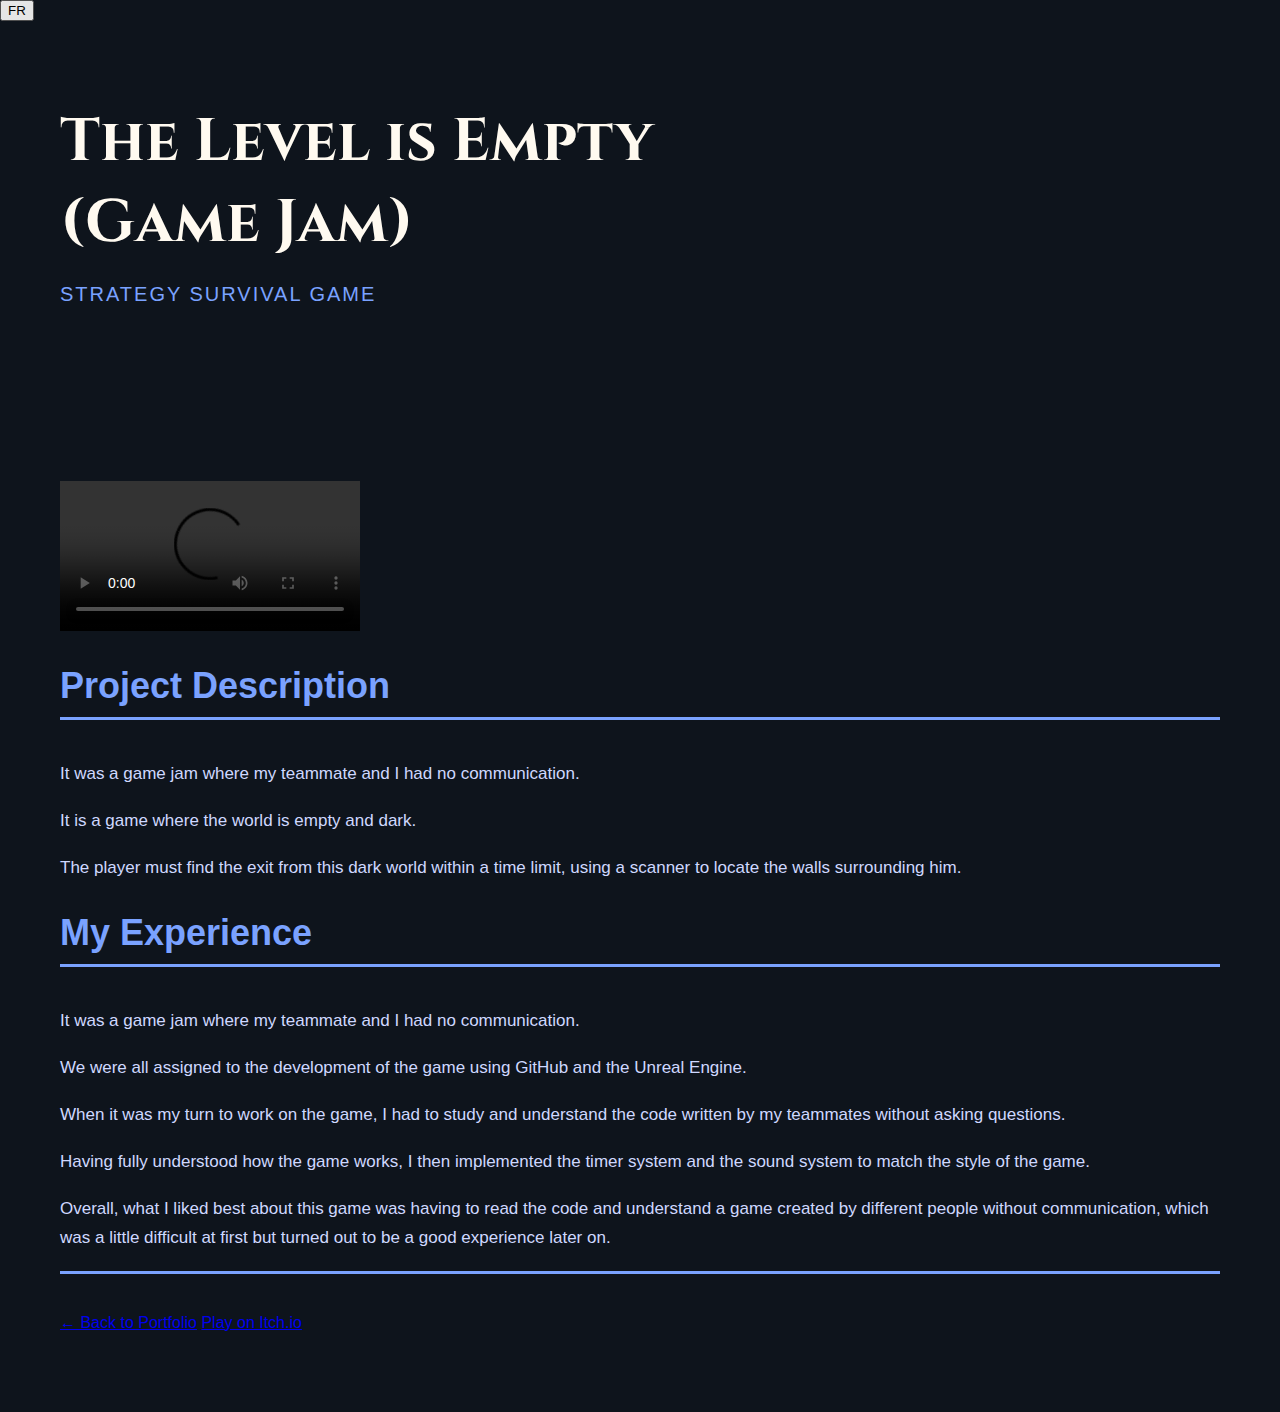
<file: project5.html>
<!DOCTYPE html>
<html lang="en">
<head>
<meta charset="UTF-8">
<meta name="viewport" content="width=device-width, initial-scale=1.0">
<title>Last Colony | Project Details</title>
<link href="https://fonts.googleapis.com/css2?family=Cinzel:wght@700&display=swap" rel="stylesheet">
<link rel="stylesheet" href="style.css">

  <link rel="icon" type="image/png" href="webicon.png">
</head>

<body>

<button class="lang-toggle" onclick="toggleLang()">FR</button>

<header class="header">
<div class="header-container">
<div class="header-text">

<h1 data-en="The Level is Empty (Game Jam)" data-fr="Le niveau est vide (Game Jam)">The Level is Empty (Game Jam)</h1>

<p class="role"
data-en="Strategy Survival Game"
data-fr="Jeu Stratégie Survie">
Strategy Survival Game
</p>

</div>
</div>
</header>

<main class="content">

<div class="project-video-wrap">
<video controls>
<source src="videos/LevelIsEmptyDemo.mp4" type="video/mp4">
</video>
</div>

<div class="section-header">
<h2 data-en="Project Description" data-fr="Description du Projet">Project Description</h2>
<hr>
</div>

<p class="subtitle"
data-en="It was a game jam where my teammate and I had no communication."
data-fr="C'était une partie improvisée où mon coéquipier et moi n'avions aucune communication.">
It was a game jam where my teammate and I had no communication.
</p>

  <p class="subtitle"
data-en="It is a game where the world is empty and dark."
data-fr="C'est un jeu où le monde est vide et sombre.">
It is a game where the world is empty and dark.
</p>

  <p class="subtitle"
data-en="The player must find the exit from this dark world within a time limit, using a scanner to locate the walls surrounding him."
data-fr="Le joueur doit trouver la sortie de ce monde obscur dans un temps imparti, en utilisant un scanneur pour localiser les murs qui l'entourent.">
The player must find the exit from this dark world within a time limit, using a scanner to locate the walls surrounding him.
</p>

  <div class="section-header">
    <h2 data-en="My Experience" data-fr="Mon Expérience">
      My Experience
    </h2>
    <hr>
  </div>

  <p class="subtitle"
data-en="It was a game jam where my teammate and I had no communication."
data-fr="C'était une partie improvisée où mon coéquipier et moi n'avions aucune communication.">
It was a game jam where my teammate and I had no communication.
</p>

  <p class="subtitle"
data-en="We were all assigned to the development of the game using GitHub and the Unreal Engine."
data-fr="Nous avons tous été affectés au développement du jeu en utilisant GitHub et l'Unreal Engine.">
We were all assigned to the development of the game using GitHub and the Unreal Engine.
</p>

 <p class="subtitle"
data-en="When it was my turn to work on the game, I had to study and understand the code written by my teammates without asking questions."
data-fr="Quand ce fut mon tour de travailler sur le jeu, je devais étudier et comprendre le code écrit par mes coéquipiers sans poser de questions.">
When it was my turn to work on the game, I had to study and understand the code written by my teammates without asking questions.
</p>

<p class="subtitle"
data-en="Having fully understood how the game works, I then implemented the timer system and the sound system to match the style of the game."
data-fr="Ayant parfaitement compris le fonctionnement du jeu, j'ai ensuite implémenté le système de minuterie et le système sonore pour qu'ils correspondent au style du jeu.">
Having fully understood how the game works, I then implemented the timer system and the sound system to match the style of the game.
</p>

  <p class="subtitle"
data-en="Overall, what I liked best about this game was having to read the code and understand a game created by different people without communication, which was a little difficult at first but turned out to be a good experience later on."
data-fr="Globalement, ce que j'ai préféré dans ce jeu, c'est de devoir lire le code et comprendre un jeu créé par différentes personnes sans communication, ce qui était un peu difficile au début mais s'est avéré être une bonne expérience par la suite.">
Overall, what I liked best about this game was having to read the code and understand a game created by different people without communication, which was a little difficult at first but turned out to be a good experience later on.
</p>

<div class="section-header">
    <hr>
  </div>
  
<div class="project-button-row">

<a href="index.html" class="project-btn"
data-en="← Back to Portfolio"
data-fr="← Retour au Portfolio">
← Back to Portfolio
</a>

<a href="https://rawlings.itch.io/the-level-is-empty"
target="_blank"
class="project-btn"
data-en="Play on Itch.io"
data-fr="Jouer sur Itch.io">
Play on Itch.io
</a>

</div>

</main>

<script>
let currentLang = localStorage.getItem("lang") || "en";
function applyLang(){document.querySelectorAll("[data-en]").forEach(el=>{el.innerHTML=el.getAttribute("data-"+currentLang);});
document.querySelector(".lang-toggle").innerText=currentLang==="en"?"FR":"EN";}
function toggleLang(){currentLang=currentLang==="en"?"fr":"en";localStorage.setItem("lang",currentLang);applyLang();}
applyLang();
</script>

</body>
</html>
</file>
<file: style.css>
body {
  margin: 0;
  background-color: #0e141c;
  color: #cfd8ff;
  font-family: Arial, sans-serif;
}

/* Header section */
.header {
  padding: 80px 60px;
}

/* Layout container */
.header-container {
  max-width: 1200px;
  margin: 0 auto;
  display: flex;
  align-items: center;
  justify-content: space-between;
  gap: 40px;
}

/* LEFT: Text content */
.header-text {
  width: 65%;
}

/* Name */
.header-text h1 {
  font-family: 'Cinzel', serif;
  font-size: 60px;
  font-weight: 700;
  margin: 0 0 10px 0;
  color: floralwhite;
}

/* Role */
.role {
  font-size: 20px;
  letter-spacing: 2px;
  text-transform: uppercase;
  color: #7aa2ff;
  margin-bottom: 15px;
}

/* Line */
.header-text hr {
  width: 100%;
  height: 3px;
  background-color: #7aa2ff;
  border: none;
  margin-bottom: 25px;
}

/* Paragraphs */
.subtitle {
  font-size: 17px;
  line-height: 1.7;
  margin-bottom: 18px;
}

/* RIGHT: Profile image */
.header-image {
  width: 35%;
  display: flex;
  flex-direction: column;
  align-items: center;
}

.header-image img {
  width: 280px;
  height: 280px;
  object-fit: cover;
  border-radius: 50%;
  border: 3px solid #7aa2ff;
}

/* ICON LINKS (INCREASED AGAIN) */
.profile-icons {
  margin-top: 30px;
  display: flex;
  gap: 26px;
}

.profile-icons a img {
  width: 68px;      /* increased from 50px */
  height: 68px;     /* increased from 50px */
  transition: transform 0.3s ease, filter 0.3s ease;
  cursor: pointer;
}

.profile-icons a img:hover {
  transform: scale(1.22);  /* adjusted to match size */
  filter: brightness(1.2);
}

/* Main content */
.content {
  padding: 80px 60px;
  max-width: 1200px;
  margin: 0 auto;
}

/* PROJECTS HEADER */
.section-header {
  margin-bottom: 40px;
}

.section-header h2 {
  font-size: 36px;
  color: #7aa2ff;
  margin-bottom: 10px;
}

.section-header hr {
  width: 100%;
  height: 3px;
  background-color: #7aa2ff;
  border: none;
}

/* RESPONSIVE */
@media (max-width: 900px) {
  .header-container {
    flex-direction: column;
    text-align: center;
  }

  .header-text,
  .header-image {
    width: 100%;
  }

  .header-text h1 {
    font-size: 42px;
  }

  .header-text hr {
    width: 60%;
    margin: 0 auto 25px;
  }

  .profile-icons {
    justify-content: center;
  }
}
</file>
